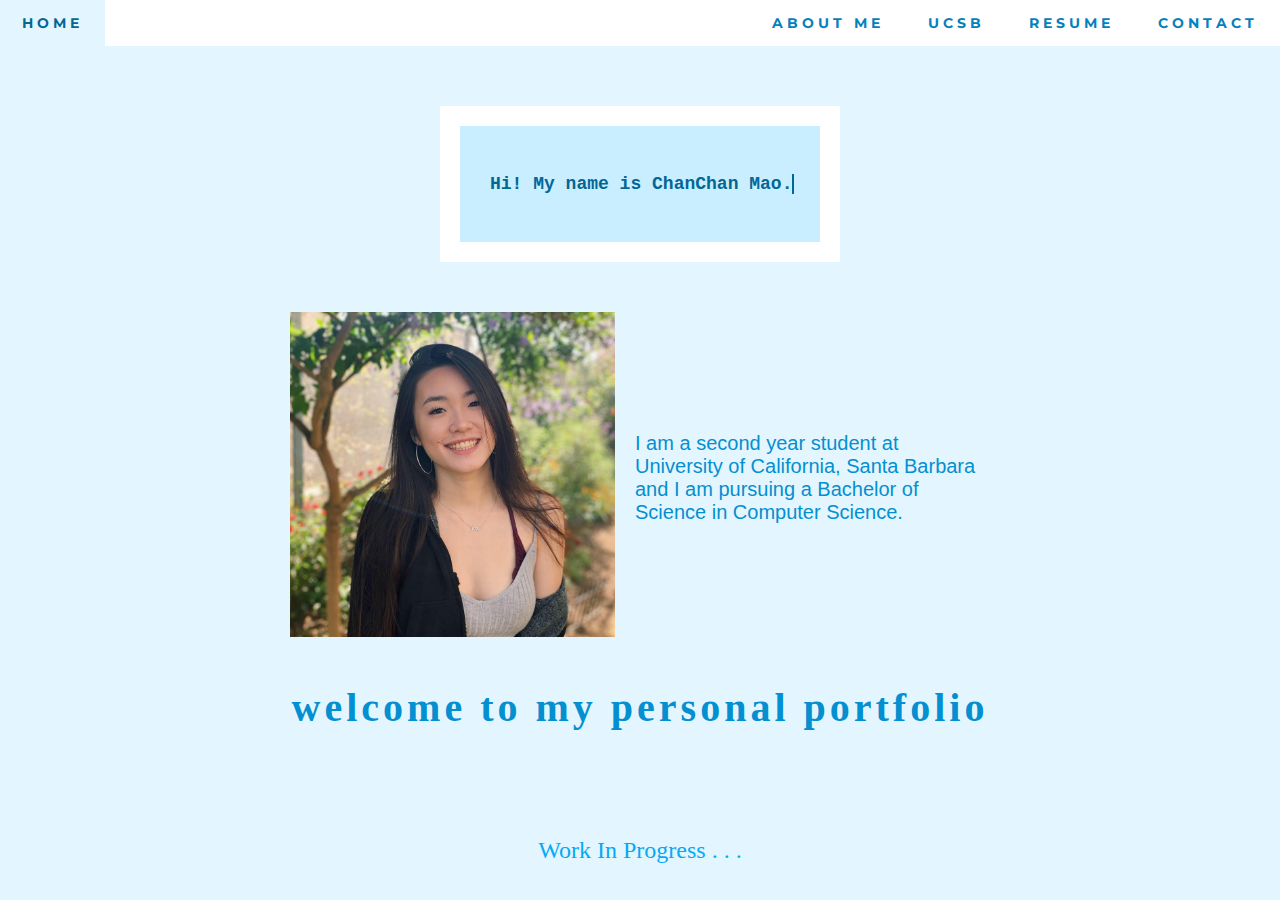
<file: index.html>
<!DOCTYPE html>
<html>
<head>
    <title>ChanChan Mao</title>
    <!-- <link rel="stylesheet" href="http://maxcdn.bootstrapcdn.com/bootstrap/3.3.7/css/bootstrap.min.css"> -->
	<link href="http://fonts.googleapis.com/css?family=Montserrat" rel="stylesheet" type="text/css">
    <link href="http://fonts.googleapis.com/css?family=Lato" rel="stylesheet" type="text/css">
    <link rel="icon" href="favicon.ico" type="image/ico" sizes="16x16">
    <link rel="stylesheet" href="index.css">
</head>
<body>
    <ul class="navList">
        <li><a href="contact.html">CONTACT</a></li>
        <li><a href="resume.html">RESUME</a></li>
        <li><a href="ucsb.html">UCSB</a>
          <!-- <div>
            <a href="#extra">Extracurriculars</a>
            <a href="#ucsb">Why UCSB</a>
          </div> -->
        </li>
        <li><a href="aboutme.html">ABOUT ME</a></li>
        <li style="float: left"><a href="index.html">HOME</a></li>
    </ul>

    <!-- <ul>
        <li><a>CONTACT</a></li>
        <li><a href="resume.html">RESUME</a></li>
        <li><a href="ucsb.html">UCSB</a></li>
        <li><a href="aboutme.html">ABOUT ME</a></li>
        <li style="float: left"><a href="index.html">HOME</a></li>
    </ul> -->

    <div class = "main">
        <!-- <h1>hi idk what im doing yet</h1> -->
        <div class = "home">
            <p class = "line">Hi! My name is ChanChan Mao.</p>
        </div>
        <div class = "center">
            <img src="me.jpg" width="325px">
            <p style = "text-align: left; padding-top: 100px;">
                I am a second year student at University of California, Santa Barbara and I am pursuing a Bachelor of Science in Computer Science.
            </p>
        </div>
        
        <div class = "clear">
            <h1>welcome to my personal portfolio</h1>
                <!-- <p>im confused.</p>
            <h3>pls send help</h3> -->
            <br><br>
            <h2>Work In Progress . . .</h2>
        </div>
    </div>


</body>
</html>
</file>
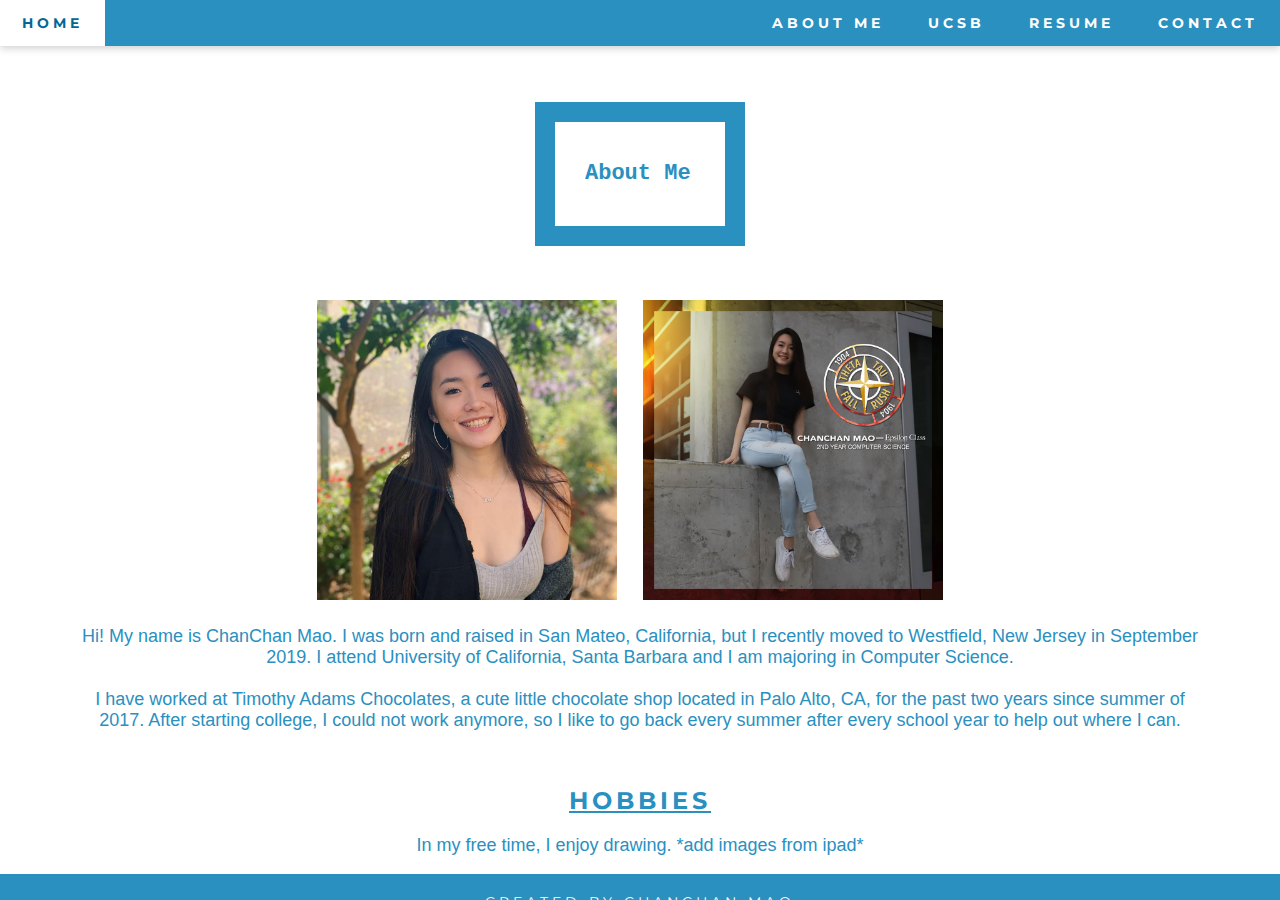
<file: aboutme.html>
<!DOCTYPE html>
<html>
<head>
    <title>About Me</title>
    <!-- <link rel="stylesheet" href="http://maxcdn.bootstrapcdn.com/bootstrap/3.3.7/css/bootstrap.min.css"> -->
	<link href="http://fonts.googleapis.com/css?family=Montserrat" rel="stylesheet" type="text/css">
    <link href="http://fonts.googleapis.com/css?family=Lato" rel="stylesheet" type="text/css">
    <link rel="icon" href="favicon.ico" type="image/ico" sizes="16x16">
    <link rel="stylesheet" href="aboutme.css">
</head>
<body>
    <ul class="navList">
        <li><a href="contact.html">CONTACT</a></li>
        <li><a href="resume.html">RESUME</a></li>
        <li><a href="ucsb.html">UCSB</a>
          <div>
            <a href="ucsb.html#extracurriculars">Extracurriculars</a>
            <a href="ucsb.html#whycs">Why CS</a>
            <a href="ucsb.html#whyucsb">Why UCSB</a>
          </div>
        </li>
        <li><a href="aboutme.html">ABOUT ME</a></li>
        <li style="float: left"><a href="index.html">HOME</a></li>
    </ul>

    <!-- <ul>
        <li><a>CONTACT</a></li>
        <li><a href="resume.html">RESUME</a></li>
        <li><a href="ucsb.html">UCSB</a></li>
        <li><a href="aboutme.html" class="active">ABOUT ME</a></li>
        <li style="float: left"><a href="index.html">HOME</a></li>
    </ul> -->

    <div class = "main">
        <br><br>
        <div class = "aboutme">
            <h4 class = "line">About Me</h4>
        </div>
        <br><br>
        <p>
            <img src="me.jpg" width="300px">
            <img src="tt.jpg" width="300px" hspace="20px">
            <br><br>
            Hi! My name is ChanChan Mao. I was born and raised in San Mateo, California, but I recently moved to Westfield, New Jersey in September 2019. I attend University of California, Santa Barbara and I am majoring in Computer Science.
            <br><br>
            I have worked at Timothy Adams Chocolates, a cute little chocolate shop located in Palo Alto, CA, for the past two years since summer of 2017. After starting college, I could not work anymore, so I like to go back every summer after every school year to help out where I can. 
            <!-- Timothy Woods and Adams Holland are the owners of the shop and we have all become very close since I started working. They are two of the nicest, funniest, and most humble people I have ever met and I consider them family. -->
        </p>
        <br>
        <h2>HOBBIES</h2>
        <p>
            In my free time, I enjoy drawing. *add images from ipad*
        </p>

        <footer>
            <p style="color: white; font-size: 14px; font-family: Montserrat, sans-serif;">CREATED BY CHANCHAN MAO<br>(c) 2020</p>
        </footer>
        
    </div>
    


</body>
</html>
</file>
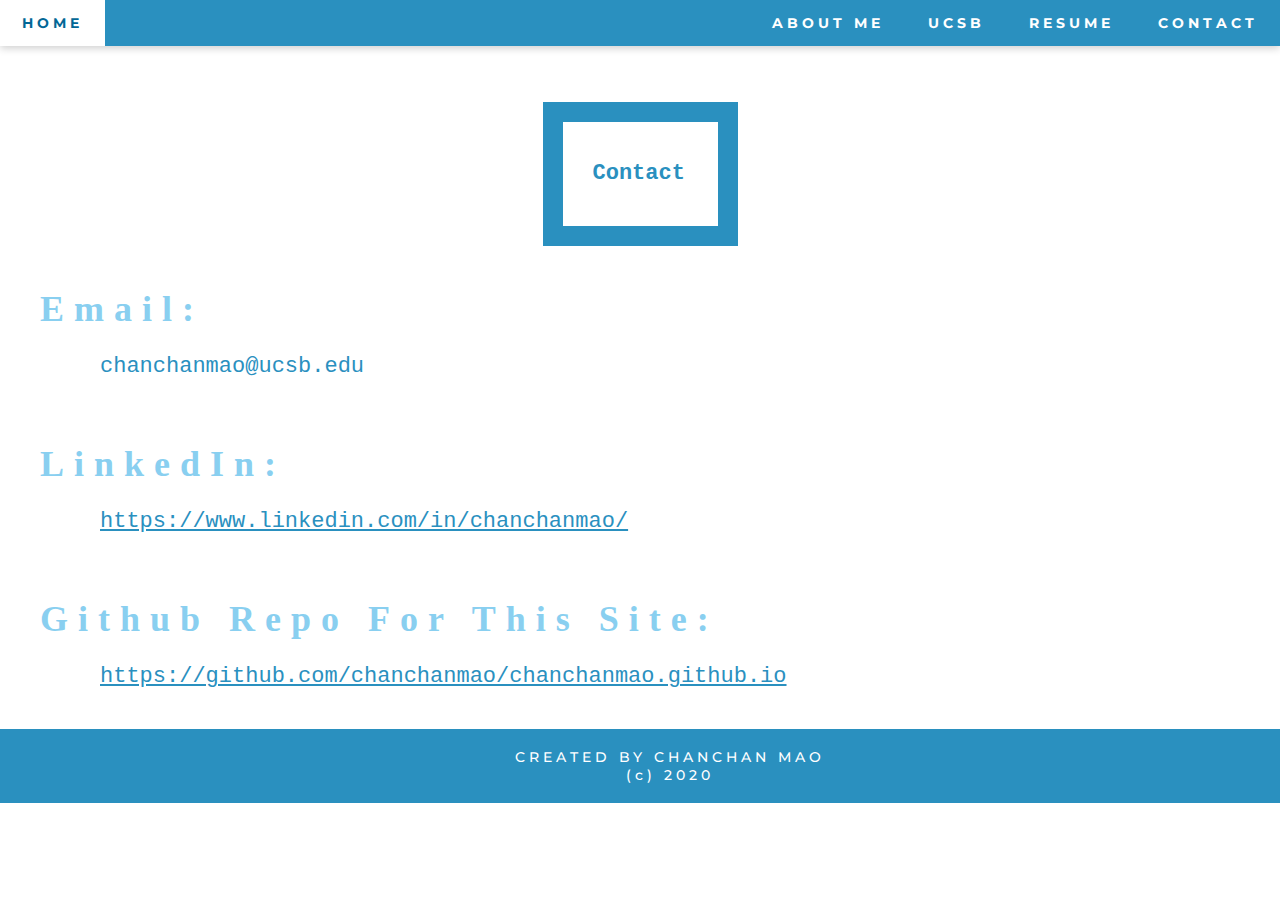
<file: contact.html>
<!DOCTYPE html>
<html>
<head>
    <title>Contact</title>
    <!-- <link rel="stylesheet" href="http://maxcdn.bootstrapcdn.com/bootstrap/3.3.7/css/bootstrap.min.css"> -->
	<link href="http://fonts.googleapis.com/css?family=Montserrat" rel="stylesheet" type="text/css">
    <link href="http://fonts.googleapis.com/css?family=Lato" rel="stylesheet" type="text/css">
    <link rel="icon" href="favicon.ico" type="image/ico" sizes="16x16">
    <link rel="stylesheet" href="contact.css">
</head>
<body>
    <ul class="navList">
        <li><a href="contact.html">CONTACT</a></li>
        <li><a href="resume.html">RESUME</a></li>
        <li><a href="ucsb.html">UCSB</a>
          <div>
            <a href="ucsb.html#extracurriculars">Extracurriculars</a>
            <a href="ucsb.html#whycs">Why CS</a>
            <a href="ucsb.html#whyucsb">Why UCSB</a>
          </div>
        </li>
        <li><a href="aboutme.html">ABOUT ME</a></li>
        <li style="float: left"><a href="index.html">HOME</a></li>
    </ul>

    <!-- <ul>
        <li><a>CONTACT</a></li>
        <li><a href="resume.html" class="active">RESUME</a></li>
        <li><a href="ucsb.html">UCSB</a></li>
        <li><a href="aboutme.html">ABOUT ME</a></li>
        <li style="float: left"><a href="index.html">HOME</a></li>
    </ul> -->

    <div class = "main">
        <br><br>
        <div class = "contact">
            <h4 class = "line">Contact</h4>
        </div>
        <br>
        <h1>Email:</h1>
            <p>
            chanchanmao@ucsb.edu    
            </p>
        <br>
        <h1>LinkedIn: </h1>
            <p>
            <a href="https://www.linkedin.com/in/chanchanmao/" target="_blank" style="color: #2a90bf;">https://www.linkedin.com/in/chanchanmao/</a>
            </p>
        <br>
        <h1>Github Repo For This Site:</h1>
            <p>
            <a href="https://github.com/chanchanmao/chanchanmao" target="_blank" style="color: #2a90bf;">https://github.com/chanchanmao/chanchanmao.github.io</a>
            </p>
        <!-- <h1>smth</h1>
            <p>
            hi
            </p> -->
        <br>
        <footer>
            <p style="color: white; font-size: 14px;font-family: Montserrat, sans-serif; text-align: center;">CREATED BY CHANCHAN MAO<br>(c) 2020</p>
        </footer>
    </div>


</body>
</html>
</file>
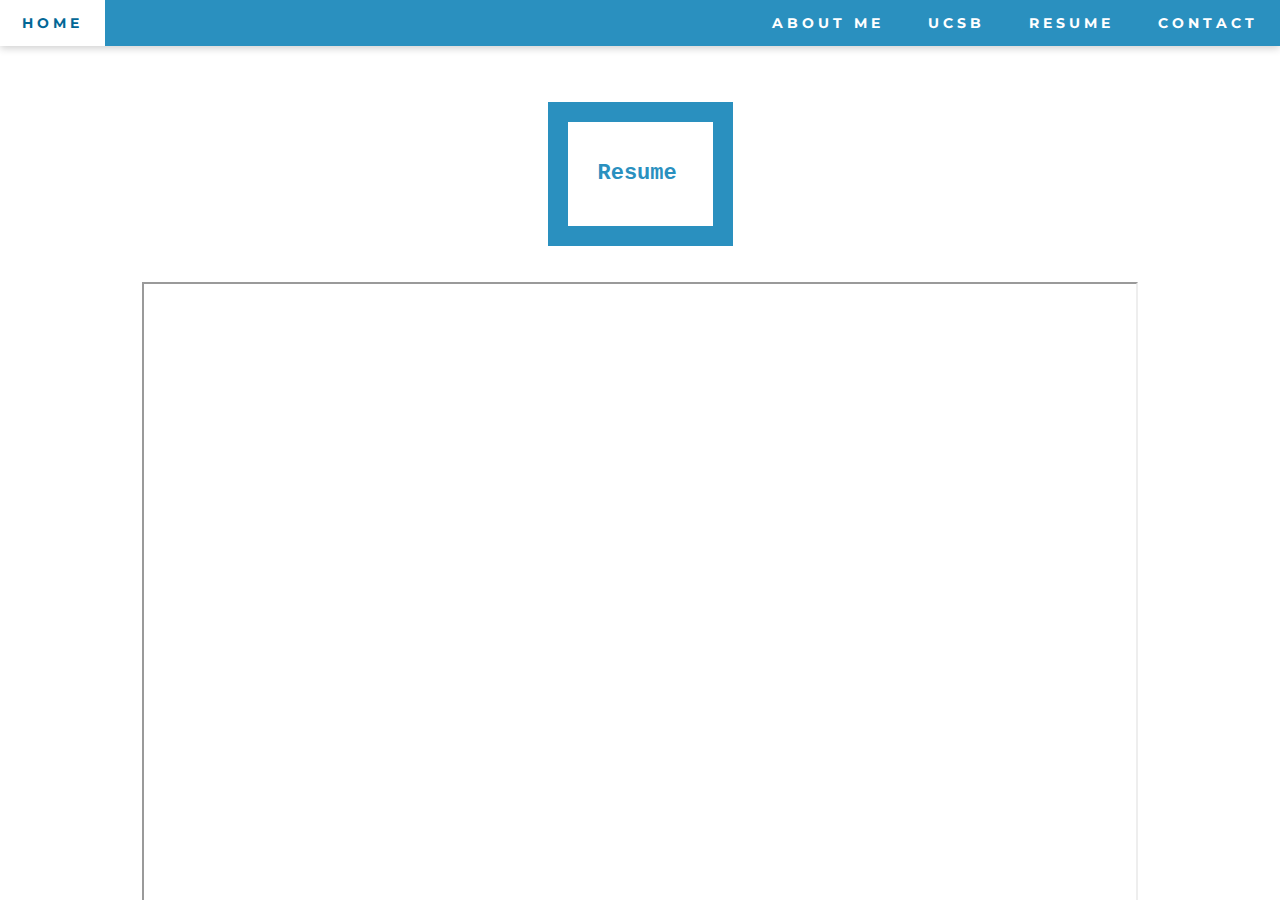
<file: resume.html>
<!DOCTYPE html>
<html>
<head>
    <title>Resume</title>
    <!-- <link rel="stylesheet" href="http://maxcdn.bootstrapcdn.com/bootstrap/3.3.7/css/bootstrap.min.css"> -->
	<link href="http://fonts.googleapis.com/css?family=Montserrat" rel="stylesheet" type="text/css">
    <link href="http://fonts.googleapis.com/css?family=Lato" rel="stylesheet" type="text/css">
    <link rel="icon" href="favicon.ico" type="image/ico" sizes="16x16">
    <link rel="stylesheet" href="resume.css">
</head>
<body>
    <ul class="navList">
        <li><a href="contact.html">CONTACT</a></li>
        <li><a href="resume.html">RESUME</a></li>
        <li><a href="ucsb.html">UCSB</a>
          <div>
            <a href="ucsb.html#extracurriculars">Extracurriculars</a>
            <a href="ucsb.html#whycs">Why CS</a>
            <a href="ucsb.html#whyucsb">Why UCSB</a>
          </div>
        </li>
        <li><a href="aboutme.html">ABOUT ME</a></li>
        <li style="float: left"><a href="index.html">HOME</a></li>
    </ul>

    <!-- <ul>
        <li><a>CONTACT</a></li>
        <li><a href="resume.html" class="active">RESUME</a></li>
        <li><a href="ucsb.html">UCSB</a></li>
        <li><a href="aboutme.html">ABOUT ME</a></li>
        <li style="float: left"><a href="index.html">HOME</a></li>
    </ul> -->

    <div class = "main">
        <br><br>
        <div class = "resume">
            <h4 class = "line">Resume</h4>
        </div>
        <br>
        <p style = "margin-left: 20px; margin-right: 20px;">
            <iframe src="resume.pdf" width="80%" height="1150px"></iframe>
            <!-- ALWAYS TAKE OUT PHONE # -->
        </p>
        <footer>
            <p style="color: white; font-size: 14px; font-family: Montserrat, sans-serif;">CREATED BY CHANCHAN MAO<br>(c) 2020</p>
        </footer>
    </div>


</body>
</html>
</file>
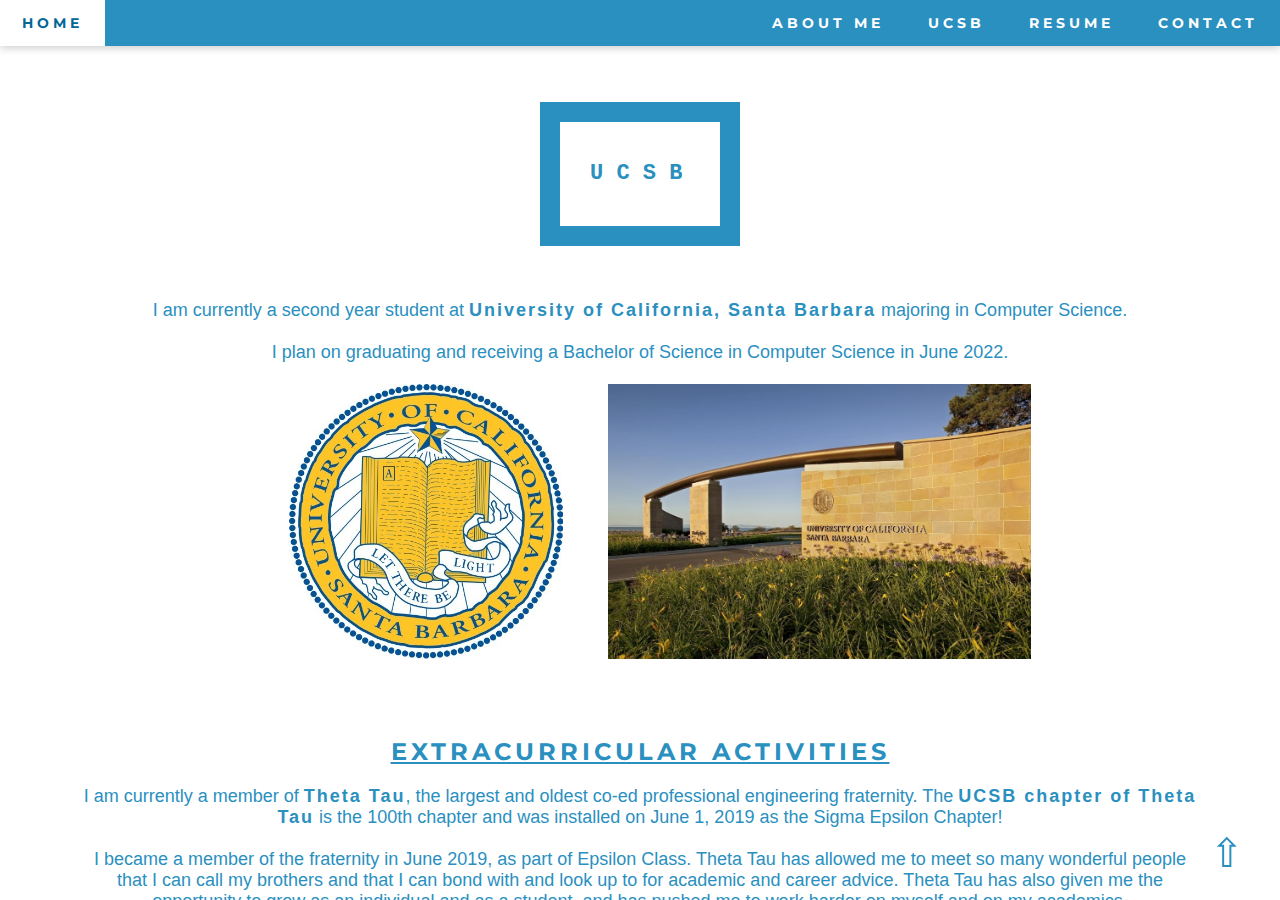
<file: ucsb.html>
<!DOCTYPE html>
<html>
<head>
    <title>UCSB</title>
    <!-- <link rel="stylesheet" href="http://maxcdn.bootstrapcdn.com/bootstrap/3.3.7/css/bootstrap.min.css"> -->
	<link href="http://fonts.googleapis.com/css?family=Montserrat" rel="stylesheet" type="text/css">
    <link href="http://fonts.googleapis.com/css?family=Lato" rel="stylesheet" type="text/css">
    <meta name="viewport" content="width=device-width, initial-scale=1">
    <link rel="icon" href="favicon.ico" type="image/ico" sizes="16x16">
    <link rel="stylesheet" href="ucsb.css">
</head>
<body>
    <ul class="navList">
        <li><a href="contact.html">CONTACT</a></li>
        <li><a href="resume.html">RESUME</a></li>
        <li><a href="ucsb.html">UCSB</a>
          <div>
            <a href="ucsb.html#extracurriculars">Extracurriculars</a>
            <a href="ucsb.html#whycs">Why CS</a>
            <a href="ucsb.html#whyucsb">Why UCSB</a>
          </div>
        </li>
        <li><a href="aboutme.html">ABOUT ME</a></li>
        <li style="float: left"><a href="index.html">HOME</a></li>
    </ul>

    <!-- <ul class="navList">
        <li><a>CONTACT</a></li>
        <li><a href="resume.html">RESUME</a></li>
        <li class="dropdown"><a href="ucsb.html" class="active" class="dropbtn">UCSB</a>
            <div class="dropdown-content">
                <a href="#extra">Extracurriculars</a>
                <a href="#why">Why UCSB</a>
            </div>
        </li>
        <li><a href="aboutme.html">ABOUT ME</a></li>
        <li style="float: left"><a href="index.html">HOME</a></li>
    </ul> -->
    <div class = "main"> 
        <a name="top"></a>
        <br><br>
        <div class = "ucsb">
            <h4 class = "line">U C S B</h4>
        </div>
        <br><br>
        <p class="hov">
            I am currently a second year student at <a href="https://www.ucsb.edu/" target="_blank">University of California, Santa Barbara</a> majoring in Computer Science.
            <br><br>
            I plan on graduating and receiving a Bachelor of Science in Computer Science in June 2022.
            <br><br>
            <img src="ucsb.jpg" alt="UCSB Logo" height="275px" hspace="40px">
            <img src="henley.jpg" alt="Henley Gate" height="275px">
        </p>
        <br>
        <a name="extracurriculars"></a>
        <br>
        <h2>EXTRACURRICULAR ACTIVITIES</h2>
        <p class="hov">
            I am currently a member of <a href="http://thetatau.org/" target="_blank">Theta Tau</a>, the largest and oldest co-ed professional engineering fraternity. The <a href="https://sbthetatau.herokuapp.com/" target=_blank">UCSB chapter of Theta Tau</a> is the 100th chapter and was installed on June 1, 2019 as the Sigma Epsilon Chapter!
            <br><br>
            I became a member of the fraternity in June 2019, as part of Epsilon Class. Theta Tau has allowed me to meet so many wonderful people that I can call my brothers and that I can bond with and look up to for academic and career advice. Theta Tau has also given me the opportunity to grow as an individual and as a student, and has pushed me to work harder on myself and on my academics.
            <br><br>
            I am currently the Corresponding Secretary on the Executive Board for 2020-2021 and previously I was the head of the Brotherhood and Professional Development Committee during 2019-2020. I work alongside 4 other executive board members to plan professional events as well as brotherhood events for the fraternity and keep the members of the fraternity engaged.
            <br><br>
            <img src="tt.png" alt="Theta Tau" height="350px">
            <br>
            <a href="https://www.instagram.com/ucsbthetatau/" target="_blank"><img src="ig.png" width="40px"></a>
            <br><br>
            I am currently the co-President of KASA for 2020-2021. I was on the Events Committee during 2019-2020 and part of freshmen staff during 2018-2019. I work alongside my co-President and 20 other staff members to plan family events, bonding events, etc. We also collaborate with other Asian organizations on campus, such as the Vietnamese Student Association (VSA) and the Taiwanese American Student Association (TASA), to plan events that bring more interest and awareness to Asian ethnicities. I have been a member of KASA since September 2018 and a staff member since January 2019.
            <br><br>
            (Fun Fact: I designed this logo.)
            <br>
            <img src="kasa.jpg" alt="Korean American Student Association" width="300px">
            <br>
            <a href="https://www.facebook.com/ucsantabarbarakasa/" target="_blank"><img src="fb.png" width="40px" hspace="10px"></a>
            <a href="https://www.instagram.com/ucsbkasa/" target="_blank"><img src="ig.png" width="40px"></a>
        <br><br>
            I am a founder and staff member of Cooking Club at UCSB as the social media chair. I worked alongside a team of 10 students to establish the new club in September 2019 with the goal of engaging students interested in cooking and providing a source of advice and tips for college students struggling with cooking. As social media chair, I design flyers, promote future events on numerous social media platforms, and talk online with students interested in events and joining the club.
            <br><br>
            <img src="cookingclub.jpg" alt="Cooking Club at UCSB" width="300px">
            <br>
            <a href="https://www.facebook.com/UcsbCookingClub/" target="_blank"><img src="fb.png" width="40px" hspace="10px"></a>
            <a href="https://www.instagram.com/ucsbcookingclub/" target="_blank"><img src="ig.png" width="40px"></a>
            <br><br>
            Here are some of the flyers I have designed for Cooking Club events.
            <br>
            <img src="workshop1.jpg" alt="Workshop 1: Essentials of Cooking" width="250px" hspace="20px">
            <img src="dinnerparty1.jpg" alt="First Dinner Party" width="250px">
        </p>
        <br>
        <a name="whycs"></a>
        <h2>WHY I'M STUDYING COMPUTER SCIENCE</h2>
        <p>
            I have had an interest in computer science since 8th grade. There was a "web development" class offered that taught the basic skills of HTML and CSS. I thought the class was really interesting and I really enjoyed how creative you can be with HTML and CSS.
            <br><br>
            Fast forward to sophomore year of high school, I took a class called "Principles of Computer Science," which was taught in Scratch and Python. Scratch was a very helpful way to learn the fundamentals of computer science because you could visualize blocks of code and how they affected each other. Then with Python, it was about learning the syntax and how to code the language, and then implementing code into different parts of a program.
            <br><br>
            The following year, I took "AP Computer Science," that was taught in Java, which was completely different from Python syntax-wise, but I could draw similarities in concepts and foundations between the two languages, which opened my mind to computer science.
            <br><br>
            Ultimately, I chose to study computer science at UCSB because I have always loved how free and creative computer science is. Given HTML and CSS, you can build any type of website and there are so many styling options. With Python, Java, C++, etc., you can create all kinds of programs with any of these languages. It amazed me how the underlying foundation and fundamentals of coding languages were relatively similar, so as long as you knew the correct syntax for each language, you could create anything.
        </p>
        <br>
        <a name="whyucsb"></a>
        <h2>WHY I CHOSE UCSB</h2>
        <p>
            I never had the opportunity to visit colleges before I made my decision on which college to attend. My parents were always busy working, we needed a dogsitter, and I was busy with either school, work, or other extracurricular activities. 
            <br><br>
            My decision was between UC Santa Barbara and UC San Diego. UCSB had the reputation of being a "party school" and UCSD was known as "UC Socially Dead." I had older friends who went to both schools, so I asked them about their first year college experience. Friends at UCSB said that everyone is very helpful and supportive and that the school has a very nice atmosphere to it. Friends at UCSD said that the school is really quiet and people tend to stay inside.
            <br><br>
            In the end, I chose to attend UCSB because I felt that it would be a better fit for me. I felt that the people at UCSB would be the people that I would want to surround myself with. Furthermore, UCSB was closer to my hometown than UCSD, only a 5 hour drive compared to 9 hours. I wanted to be close enough to home that a trip home wouldn't be too much of a hassle, but far enough from home so that I could grow as my own person and grow to be more independent.
            <br><br>
            Ultimately, I am extremely glad that I chose to attend UCSB. I was able to meet some of my closest friends through classes, clubs, and extracurricular activities. I was able to find my home away from home, and especially after I moved from California to New Jersey, I really needed my close group of friends for support. UCSB also helped me grow independently, manage my time better, and learn to live on my own.
        </p>

        <footer>
            <p style="color: white; font-size: 14px; font-family: Montserrat, sans-serif;">CREATED BY CHANCHAN MAO<br>(c) 2020</p>
        </footer>
        
    </div>

    <div class="fixed">
        <a href="#top" style="text-decoration: none;"><p class="arrow">&#8679;</p></a>
    </div>

    <!-- <a href="#top"><img src="up_arrow.png" width="45px" height="45px"></a> -->

</body>
</html>
</file>
<file: index.css>
html {
    /* background: #1e5799;
    background: -moz-linear-gradient(top,  #1e5799 0%, #7db9e8 100%);
    background: -webkit-gradient(linear, left top, left bottom, color-stop(0%,#1e5799), color-stop(100%,#7db9e8));
    background: -webkit-linear-gradient(top,  #1e5799 0%,#7db9e8 100%);
    background: -o-linear-gradient(top,  #1e5799 0%,#7db9e8 100%);
    background: -ms-linear-gradient(top,  #1e5799 0%,#7db9e8 100%);
    background: linear-gradient(to bottom,  #1e5799 0%,#7db9e8 100%);
    filter: progid:DXImageTransform.Microsoft.gradient( startColorstr='#1e5799', endColorstr='#7db9e8',GradientType=0 );
    background-attachment: fixed; */
    background: #e3f6ff;
    padding: 0;
    margin: 0;
    height: 100%;
    display: flex;
    flex-direction: column;
}


h1 {
    font-size: 40px;
    color:#048fd0; /* keep this color */
    letter-spacing: 4px;
    font-weight: 600;
    margin-bottom: 30px;
    padding: 20px;
    text-align: center;
}

h2 {
    color: #05a9f6; /* #89CFF0 */
    font-weight: normal;
    text-align: center;
}

h3 {
    color: #40E0D0;
}

body {
    padding: 0;
    margin: 0;
    height: 100%;
    display: flex;
    flex-direction: column;
}

p {
    font-size: 20px;
    color: #048fd0;
    font-family: 'Segoe UI', Tahoma, Geneva, Verdana, sans-serif;
    text-align: center;
}

img {
    float: left;
    /* padding-left: 15%;
    margin: 40px 20px 40px 0px; */
    margin-right: 20px;
    /* margin-top: 40px;
    margin-bottom: 40px; */
}

.center {
    margin-left: auto;
    margin-right: auto;
    width: 700px;
    height: 325px;
    padding-top: 50px;
    /* border: 1px dotted black; */

}


.clear {
    clear: left;
}

.navList {
    /* background-color: #2a90bf; */
    /* border-bottom: 1px solid #2a90bf; */
    /* box-shadow: 0 2px 8px 0px rgba(0, 0, 0, 0.2); */
    list-style-type: none;
    margin: 0;
    padding: 0;
    z-index: 100;
    background-color: white;
}

.navList li {
    float: right;
    font-size: 14px;
    font-family: Montserrat, sans-serif;
    font-weight: bolder;
    letter-spacing: 4px;
}

.navList a {
    /* color: #fff; */
    /* color: #1e5799; */
    color: #0481bc;
    padding: 14px 22px;
    text-decoration: none;
    display: block;
    transition: .3s;
    white-space: nowrap;
}

.navList a:hover {
    background-color: #e3f6ff;
    color: #036796;
}

.navList > li {
    position: relative;
}

.navList > li > div {
    visibility: hidden;
    position: absolute;
    background-color: #89cff0;
    box-shadow: 2px 4px 8px 0px rgba(0, 0, 0, 0.2);
    transition: .1s;
    opacity: 0;
}

.navList > li:hover > div {
    visibility: visible;
    opacity: 1;
}

.main {
    flex: 1;
    overflow: auto;
    padding: 20px;
    padding-top: 60px;
}


.home {
    background-color: #c9eeff;
    width: 300px;
    border: 20px solid white;
    padding: 30px;
    margin: auto;
}

.line {
    color: #036796;
    font-family: 'Courier New', Courier, monospace;
    font-size: 18px;
    font-weight: 700;
    /*letter-spacing: 2px;*/
    text-align: center;
    animation: type 3s steps(28);
    overflow: hidden;
    white-space: nowrap;
    border-right: 2px solid #036796;
    width: 28ch;
}


@keyframes type {
    0% {
        width: 0ch;
    }
    100% {
        width: 28ch;
    }
}


/* 
.navbar {
	margin-bottom: 0;
    background-color: #ff8b8e;
	z-index: 9999;
	border: 0;
	font-size: 12px !important;
	line-height: 1.42857143 !important;
	letter-spacing: 4px;
	border-radius: 0;
	font-family: Montserrat, sans-serif;
}

.navbar li a, .navbar .navbar-brand {
	color: #89CFF0 !important;
}

.navbar-nav li a:hover, .navbar-nav li.active a {
	color: #ff8b8e !important;
	background-color: #fff !important;
}

.navbar-default .navbar-toggle {
	border-color: transparent;
	color: #fff !important;
}

#navbar {
	background-color: #89CFF0;
}

#navbar:hover {
	background-color: #ff8b8e;
}

.divs{
	height:400px;
	text-align:right;
}
 */
</file>
<file: aboutme.css>
body, html {
    padding: 0;
    margin: 0;
    height: 100%;
    display: flex;
    flex-direction: column
}

h1 {
    font-size: 42px;
    color:#b0e0e6;
    letter-spacing: 10px;
    font-weight: 600;
    margin-bottom: 30px;
    padding: 60px;
}

h2 {
    color: #2a90bf;
    text-align: center;
    text-transform: capitalize;
    font-family: Montserrat, sans-serif;
    letter-spacing: 4px;
    text-decoration: underline;
}

h3 {
    color: #40E0D0;
}

p {
    font-size: 18px;
    color: #2a90bf;
    font-family: 'Segoe UI', Tahoma, Geneva, Verdana, sans-serif;
    text-align: center;
    margin-left: 80px; 
    margin-right: 80px;
}

footer {
    position: static;
    background-color: #2a90bf;
    letter-spacing: 4px;
    padding: 5px;
}
 
.navList {
    background-color: #2a90bf;
    box-shadow: 0 2px 8px 0px rgba(0, 0, 0, 0.2);
    list-style-type: none;
    margin: 0;
    padding: 0;
    z-index: 100;
}

.navList li {
    float: right;
    font-size: 14px;
    font-family: Montserrat, sans-serif;
    font-weight: 700;
    letter-spacing: 4px;
}

.navList a {
    color: #fff;
    padding: 14px 22px;
    text-decoration: none;
    display: block;
    transition: .3s;
    white-space: nowrap;
}

.navList a:hover {
    background-color: white;
    color: #036796;
}

.navList > li {
    position: relative;
}

.navList > li > div {
    visibility: hidden;
    position: absolute;
    background-color: #89cff0;
    box-shadow: 2px 4px 8px 0px rgba(0, 0, 0, 0.2);
    transition: .1s;
    opacity: 0;
}

.navList > li:hover > div {
    visibility: visible;
    opacity: 1;
}

.main {
    flex: 1;
    overflow: auto;
    /* padding: 20px; */
    padding-top: 20px;
}

 .aboutme {
    /*background-color: #c9eeff;*/
    background-color: white;
    width: 110px;
    border: 20px solid #2a90bf;
    padding: 10px 30px;
    margin: auto;
    top: 200px;
}

.line {
    color: #2a90bf;
    /*color: white;*/
    font-family: 'Courier New', Courier, monospace;
    font-size: 22px;
    font-weight: 700;
    /*letter-spacing: 2px;*/
    /*text-align: center;*/
    animation: type 2s steps(8);
    overflow: hidden;
    white-space: nowrap;
    border-right: 2px solid white;
    width: 8ch;
}

@keyframes type {
    0% {
        width: 0ch;
    }
    100% {
        width: 8ch;
    }
}
</file>
<file: contact.css>
body, html {
    background: #ffffff;
    padding: 0;
    margin: 0;
    height: 100%;
    display: flex;
    flex-direction: column
}

h1 {
    font-size: 36px;
    color:#89CFF0;
    letter-spacing: 10px;
    font-weight: 600;
    margin-left: 40px;
    /* padding: 20px; */
}

/* h2 {
    color: #89CFF0;
}

h3 {
    color: #40E0D0;
} */

p {
   font-size: 22px;
   color: #2a90bf;
   /* font-family: 'Segoe UI', Tahoma, Geneva, Verdana, sans-serif; */
   /* font-family: Montserrat, sans-serif; */
   font-family: 'Courier New', Courier, monospace;
   font-weight: 500;
   text-align: left;
   margin-left: 100px; 
   margin-right: 40px;
}

footer {
    position: static;
    background-color: #2a90bf;
    font-family: Montserrat, sans-serif;
    letter-spacing: 4px;
    padding: 5px;
}

.navList {
    background-color: #2a90bf;
    box-shadow: 0 2px 8px 0px rgba(0, 0, 0, 0.2);
    list-style-type: none;
    margin: 0;
    padding: 0;
    z-index: 100;
}

.navList li {
    float: right;
    font-size: 14px;
    font-family: Montserrat, sans-serif;
    font-weight: 700;
    letter-spacing: 4px;
}

.navList a {
    color: #fff;
    padding: 14px 22px;
    text-decoration: none;
    display: block;
    transition: .3s;
    white-space: nowrap;
}

.navList a:hover {
    background-color: white;
    color: #036796;
}

.navList > li {
    position: relative;
}

.navList > li > div {
    visibility: hidden;
    position: absolute;
    background-color: #89cff0;
    box-shadow: 2px 4px 8px 0px rgba(0, 0, 0, 0.2);
    transition: .1s;
    opacity: 0;
}

.navList > li:hover > div {
    visibility: visible;
    opacity: 1;
}

.main {
    flex: 1;
    overflow: auto;
    /* padding: 20px; */
    padding-top: 20px;
}

.contact {
   /*background-color: #c9eeff;*/
   background-color: white;
   width: 95px;
   border: 20px solid #2a90bf;
   padding: 10px 30px;
   margin: auto;
   top: 200px;
   text-align: center;
}

.line {
   color: #2a90bf;
   /*color: white;*/
   font-family: 'Courier New', Courier, monospace;
   font-size: 22px;
   font-weight: 700;
   /*letter-spacing: 2px;*/
   /*text-align: center; */
   animation: type 1.5s steps(7);
   overflow: hidden;
   white-space: nowrap;
   border-right: 2px solid white;
   width: 7ch;
}


@keyframes type {
   0% {
       width: 0ch;
   }
   100% {
       width: 7ch;
   }
}
</file>
<file: resume.css>
body, html {
    background: #ffffff;
    padding: 0;
    margin: 0;
    height: 100%;
    display: flex;
    flex-direction: column
}

h1 {
    font-size: 42px;
    color:#b0e0e6; /* keep this color */
    letter-spacing: 10px;
    font-weight: 600;
    margin-bottom: 30px;
    padding: 60px;
}

h2 {
    color: #89CFF0;
}

h3 {
    color: #40E0D0;
}

p {
   font-size: 18px;
   color: #2a90bf;
   font-family: 'Segoe UI', Tahoma, Geneva, Verdana, sans-serif;
   text-align: center;
   margin-left: 40px; 
   margin-right: 40px;
}

footer {
    position: static;
    background-color: #2a90bf;
    letter-spacing: 4px;
    padding: 5px;
}

.navList {
    background-color: #2a90bf;
    box-shadow: 0 2px 8px 0px rgba(0, 0, 0, 0.2);
    list-style-type: none;
    margin: 0;
    padding: 0;
    z-index: 100;
}

.navList li {
    float: right;
    font-size: 14px;
    font-family: Montserrat, sans-serif;
    font-weight: 700;
    letter-spacing: 4px;
}

.navList a {
    color: #fff;
    padding: 14px 22px;
    text-decoration: none;
    display: block;
    transition: .3s;
    white-space: nowrap;
}

.navList a:hover {
    background-color: white;
    color: #036796;
}

.navList > li {
    position: relative;
}

.navList > li > div {
    visibility: hidden;
    position: absolute;
    background-color: #89cff0;
    box-shadow: 2px 4px 8px 0px rgba(0, 0, 0, 0.2);
    transition: .1s;
    opacity: 0;
}

.navList > li:hover > div {
    visibility: visible;
    opacity: 1;
}

.main {
    flex: 1;
    overflow: auto;
    /* padding: 20px; */
    padding-top: 20px;
}

.resume {
   /*background-color: #c9eeff;*/
   background-color: white;
   width: 85px;
   border: 20px solid #2a90bf;
   padding: 10px 30px;
   margin: auto;
   top: 200px;
   text-align: center;
}

.line {
   color: #2a90bf;
   /*color: white;*/
   font-family: 'Courier New', Courier, monospace;
   font-size: 22px;
   font-weight: 700;
   /*letter-spacing: 2px;*/
   /*text-align: center; */
   animation: type 1.5s steps(6);
   overflow: hidden;
   white-space: nowrap;
   border-right: 2px solid white;
   width: 6ch;
}


@keyframes type {
   0% {
       width: 0ch;
   }
   100% {
       width: 6ch;
   }
}
</file>
<file: ucsb.css>
body, html {
  padding: 0;
  margin: 0;
  height: 100%;
  display: flex;
  flex-direction: column;
}

h1 {
    font-size: 42px;
    color:#b0e0e6;
    letter-spacing: 10px;
    font-weight: 600;
    margin-bottom: 30px;
    padding: 60px;
}

h2 {
    color: #2a90bf;
    text-align: center;
    text-transform: capitalize;
    font-family: Montserrat, sans-serif;
    letter-spacing: 4px;
    text-decoration: underline;
}

h3 {
    color: #40E0D0;
}

p {
    font-size: 18px;
    color: #2a90bf;
    font-family: 'Segoe UI', Tahoma, Geneva, Verdana, sans-serif;
    text-align: center;
    margin-left: 80px; 
    margin-right: 80px;
}

footer {
    position: static;
    background-color: #2a90bf;
    letter-spacing: 4px;
    padding: 5px;
}

.navList {
    background-color: #2a90bf;
    box-shadow: 0 2px 8px 0px rgba(0, 0, 0, 0.2);
    list-style-type: none;
    margin: 0;
    padding: 0;
    z-index: 100;
}

.navList li {
    float: right;
    font-size: 14px;
    font-family: Montserrat, sans-serif;
    font-weight: 700;
    letter-spacing: 4px;
}

.navList a {
    color: #fff;
    padding: 14px 22px;
    text-decoration: none;
    display: block;
    transition: .3s;
    white-space: nowrap;
}

.navList a:hover {
    background-color: white;
    color: #036796;
}

.hov a {
    color: #2a90bf; 
    text-decoration: none;
    font-weight: 800;
    letter-spacing: 2px;
}

.hov a:hover {
    /* background-color: #89CFF0; */
    color: #a0d8f3;
}

.navList > li {
    position: relative;
}

.navList > li > div {
    visibility: hidden;
    position: absolute;
    background-color: #89cff0;
    box-shadow: 2px 4px 8px 0px rgba(0, 0, 0, 0.2);
    transition: .1s;
    opacity: 0;
}

.navList > li:hover > div {
    visibility: visible;
    opacity: 1;
}

.main {
    flex: 1;
    overflow: auto;
    /* padding: 20px; */
    padding-top: 20px;
}

.ucsb {
    /*background-color: #c9eeff;*/
    background-color: white;
    width: 100px;
    border: 20px solid #2a90bf;
    padding: 10px 30px;
    margin: auto;
}

.line {
    color: #2a90bf;
    /*color: white;*/
    font-family: 'Courier New', Courier, monospace;
    font-size: 22px;
    font-weight: 700;
    /*letter-spacing: 2px;*/
    /*text-align: center;*/
    animation: type 1.5s steps(7);
    overflow: hidden;
    white-space: nowrap;
    border-right: 2px solid white;
    width: 7ch;
}

@keyframes type {
    0% {
        width: 0ch;
    }
    100% {
        width: 7ch;
    }
}

.fixed {
    position: fixed;
    bottom: 10px;
    right: 30px;
    margin-left:0px;
    margin-right: 0px;
    width: 60px;
    height: 80px;
    color: black;
}

.fixed:hover{
    opacity: 0.5;
}

.arrow {
    font-size:40px;
    margin: 20px;
}
</file>
